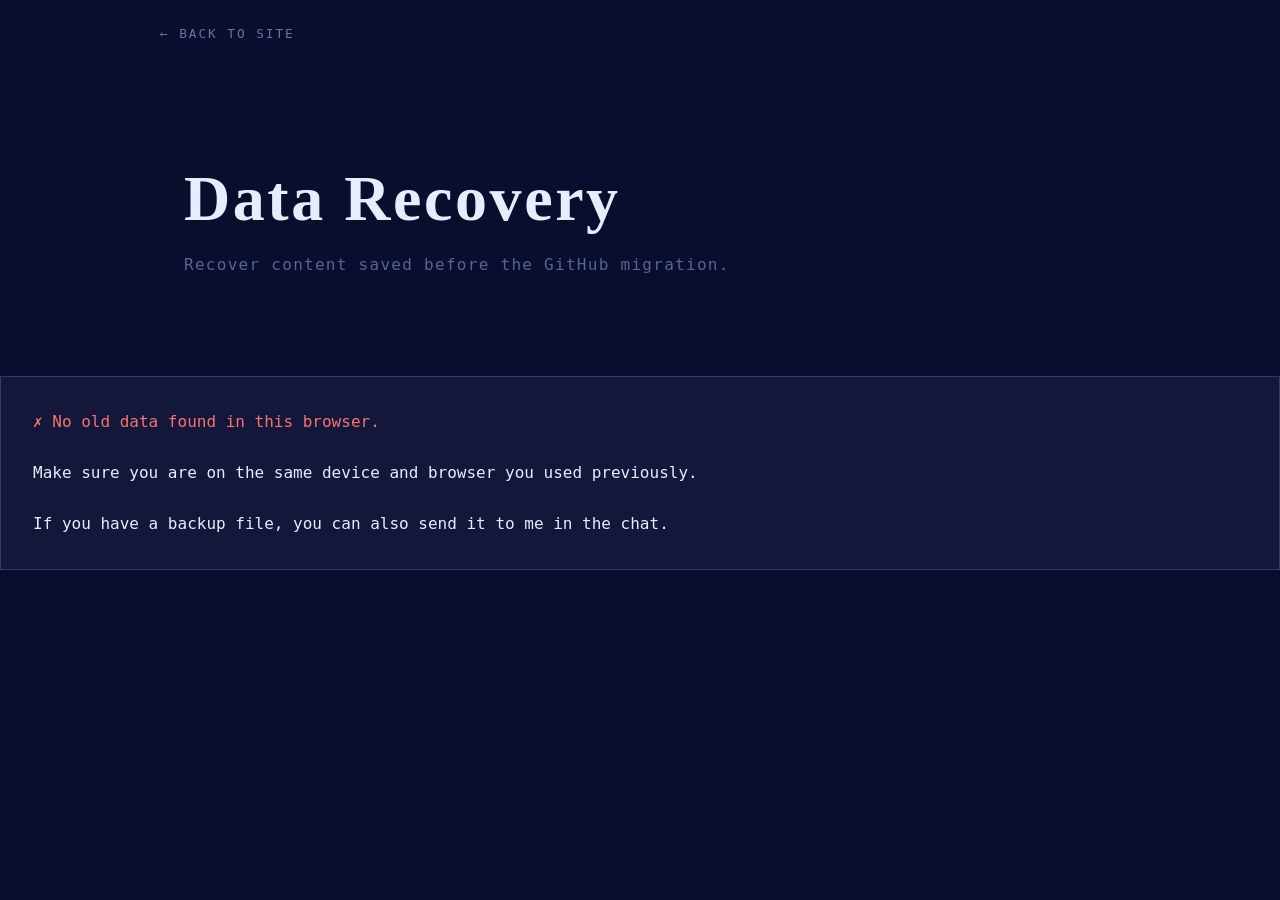
<file: recover.html>
<!DOCTYPE html>
<html lang="en">
<head>
    <meta charset="UTF-8">
    <meta name="viewport" content="width=device-width, initial-scale=1.0">
    <title>Data Recovery — Jackson Marshall</title>
    <link rel="stylesheet" href="css/styles.css">
    <style>
        .recovery-box {
            background: rgba(184, 197, 255, 0.05);
            border: 1px solid rgba(184, 197, 255, 0.2);
            padding: 2rem;
            margin-top: 2rem;
            font-family: 'IBM Plex Mono', monospace;
        }
        .data-preview {
            background: #05071a;
            padding: 1rem;
            max-height: 400px;
            overflow: auto;
            font-size: 0.8rem;
            color: #b8c5ff;
            margin: 1rem 0;
            border: 1px solid rgba(184, 197, 255, 0.1);
            white-space: pre-wrap;
            word-break: break-all;
        }
        .btn {
            background: #b8c5ff;
            color: #0a0e2e;
            border: none;
            padding: 0.8rem 1.5rem;
            cursor: pointer;
            font-weight: bold;
            text-transform: uppercase;
            letter-spacing: 0.1em;
            font-family: 'IBM Plex Mono', monospace;
            font-size: 0.8rem;
        }
        .btn:hover { background: #e8ecff; }
        .btn:disabled { opacity: 0.5; cursor: not-allowed; }
        .alert {
            padding: 1rem;
            margin-bottom: 1rem;
            border-radius: 4px;
            font-size: 0.9rem;
        }
        .alert-success { background: rgba(74, 222, 128, 0.1); border: 1px solid #4ade80; color: #4ade80; }
        .alert-error { background: rgba(248, 113, 113, 0.1); border: 1px solid #f87171; color: #f87171; }
    </style>
</head>
<body>
    <div class="content-wrapper">
        <nav class="page-nav">
            <a href="index.html" class="nav-link">← Back to Site</a>
        </nav>

        <section class="page-header">
            <h1 class="page-title">Data Recovery</h1>
            <p class="page-subtitle">Recover content saved before the GitHub migration.</p>
        </section>

        <div class="recovery-box">
            <div id="alertBox" style="display: none;"></div>
            
            <div id="status">Checking for old data...</div>
            
            <div id="dataSection" style="display: none;">
                <p style="margin-top: 1rem; color: #a8b5ff;">Found your previous content! You can either migrate it automatically or copy it manually.</p>
                <div id="preview" class="data-preview"></div>
                
                <div style="display: flex; gap: 1rem; flex-wrap: wrap; margin-top: 1.5rem;">
                    <button id="migrateBtn" class="btn">1. Auto-Migrate to Admin</button>
                    <button id="copyBtn" class="btn" style="background: transparent; border: 1px solid #b8c5ff; color: #b8c5ff;">2. Copy to Clipboard</button>
                    <button id="downloadBtn" class="btn" style="background: transparent; border: 1px solid #b8c5ff; color: #b8c5ff;">3. Download JSON</button>
                </div>
                
                <div style="margin-top: 2rem; border-top: 1px solid rgba(184, 197, 255, 0.1); padding-top: 1rem;">
                    <p style="font-size: 0.8rem; color: #5a6490;">
                        <strong>Manual Fix:</strong> If the button above doesn't work, click "Copy to Clipboard" and paste the data back to me in our chat. I can then push it to GitHub for you directly.
                    </p>
                </div>
            </div>
        </div>
    </div>

    <script>
        const OLD_KEY = 'jackson_portfolio_data';
        const NEW_KEY = 'jackson_portfolio_data_draft';

        const statusEl = document.getElementById('status');
        const dataSection = document.getElementById('dataSection');
        const previewEl = document.getElementById('preview');
        const alertBox = document.getElementById('alertBox');
        
        const migrateBtn = document.getElementById('migrateBtn');
        const copyBtn = document.getElementById('copyBtn');
        const downloadBtn = document.getElementById('downloadBtn');

        function showAlert(msg, type) {
            alertBox.textContent = msg;
            alertBox.className = 'alert alert-' + type;
            alertBox.style.display = 'block';
            setTimeout(() => { alertBox.style.display = 'none'; }, 5000);
        }

        const oldDataRaw = localStorage.getItem(OLD_KEY);

        if (oldDataRaw) {
            statusEl.style.display = 'none';
            dataSection.style.display = 'block';
            previewEl.textContent = oldDataRaw;

            migrateBtn.onclick = () => {
                try {
                    // Test if it's valid JSON
                    JSON.parse(oldDataRaw);
                    localStorage.setItem(NEW_KEY, oldDataRaw);
                    showAlert('Success! Data moved to draft. Redirecting to Admin...', 'success');
                    setTimeout(() => { window.location.href = 'admin.html'; }, 2000);
                } catch (e) {
                    showAlert('Error: The saved data is corrupted.', 'error');
                }
            };

            copyBtn.onclick = () => {
                navigator.clipboard.writeText(oldDataRaw).then(() => {
                    showAlert('Copied to clipboard!', 'success');
                }).catch(err => {
                    showAlert('Failed to copy. Please select the text in the box and copy manually.', 'error');
                });
            };

            downloadBtn.onclick = () => {
                const blob = new Blob([oldDataRaw], { type: 'application/json' });
                const url = URL.createObjectURL(blob);
                const a = document.createElement('a');
                a.href = url;
                a.download = 'portfolio_recovery_data.json';
                a.click();
            };
        } else {
            statusEl.innerHTML = '<span style="color: #f87171;">✗ No old data found in this browser.</span><br><br>' +
                'Make sure you are on the same device and browser you used previously.<br><br>' +
                'If you have a backup file, you can also send it to me in the chat.';
        }
    </script>
</body>
</html>
</file>
<file: css/styles.css>
/* ============================================================================
   COSMIC PORTFOLIO — CSS
   Deep navy + lavender-white palette, clinical instrument-readout aesthetic
   ============================================================================ */

:root {
    --color-navy: #0a0e2e;
    --color-ink: #e8ecff;
    --color-muted: #5a6490;
    --color-lavender: #b8c5ff;
    --color-lavender-rgb: 184, 197, 255;
}

/* Reset & Base */
* {
    margin: 0;
    padding: 0;
    box-sizing: border-box;
}

html {
    scroll-behavior: auto;
}

body {
    font-family: 'IBM Plex Mono', monospace;
    background-color: var(--color-navy);
    color: var(--color-ink);
    overflow-x: hidden;
    line-height: 1.6;
}

:focus-visible {
    outline: 1px solid var(--color-lavender);
    outline-offset: 5px;
    box-shadow: 0 0 0 4px rgba(var(--color-lavender-rgb), 0.12);
}

/* ============================================================================
   BACKGROUND VIDEO
   ============================================================================ */

.bg-video {
    position: fixed;
    top: 0;
    left: 0;
    width: 100vw;
    height: 100vh;
    object-fit: cover;
    z-index: 0;
    opacity: 0.6;
    pointer-events: none;
    display: block;
}

/* ============================================================================
   ASCII ART BORDERS
   Fixed to viewport edges, above video, below content
   468px wide natural image tiled vertically
   ============================================================================ */

.ascii-border-left,
.ascii-border-right {
    position: fixed;
    top: 0;
    height: 100vh;
    width: 120px;
    z-index: 10;
    pointer-events: none;
    background-image: url('../assets/images/ascii-border-white.png');
    background-repeat: repeat-y;
    background-size: 120px auto;
    opacity: 0.85;
}

.ascii-border-left {
    left: 0;
    background-position: left top;
}

.ascii-border-right {
    right: 0;
    background-position: right top;
    transform: scaleX(-1);
}

/* ============================================================================
   CONTENT WRAPPER
   Padded away from the ASCII borders so text never overlaps them
   ============================================================================ */

.content-wrapper {
    position: relative;
    z-index: 2;
}

/* ============================================================================
   NAVIGATION
   ============================================================================ */

.site-nav {
    position: fixed;
    top: 0;
    right: 0;
    z-index: 100;
    padding: 1.5rem 2.5rem;
}

.nav-list {
    display: flex;
    gap: 2rem;
    list-style: none;
    margin: 0;
    padding: 0;
    align-items: center;
}

.nav-link {
    font-family: 'IBM Plex Mono', monospace;
    font-size: 0.8rem;
    letter-spacing: 0.15em;
    text-transform: uppercase;
    color: rgba(var(--color-lavender-rgb), 0.55);
    text-decoration: none;
    transition: color 0.3s ease;
    position: relative;
}

.nav-link::after {
    content: '';
    position: absolute;
    bottom: -2px;
    left: 0;
    width: 0;
    height: 1px;
    background-color: var(--color-lavender);
    transition: width 0.4s cubic-bezier(0.16, 1, 0.3, 1);
}

.nav-link:hover {
    color: var(--color-ink);
}

.nav-link:hover::after {
    width: 100%;
}

.admin-shortcut {
    opacity: 0.3;
    font-size: 0.7rem;
    text-decoration: none;
    transition: opacity 0.3s ease;
}

.admin-shortcut:hover {
    opacity: 0.8;
}

/* Sub-page nav (Back link) */
.page-nav {
    display: flex;
    align-items: center;
    padding: 1.5rem 2.5rem;
    padding-left: calc(120px + 2.5rem);
}

/* ============================================================================
   TYPOGRAPHY
   ============================================================================ */

h1, h2, h3 {
    font-family: 'Cormorant Garamond', serif;
    font-weight: 600;
    letter-spacing: 0.02em;
}

h1 {
    font-size: 4.5rem;
    line-height: 1.1;
    font-weight: 700;
}

h2 {
    font-size: 2.5rem;
    line-height: 1.2;
    margin-bottom: 2rem;
}

h3 {
    font-size: 1.5rem;
    line-height: 1.3;
}

p {
    font-size: 1rem;
    line-height: 1.8;
}

/* Text reveal — per-character / per-word spans, see js/effects.js */
.tg-word-wrap {
    display: inline-block;
}

.tg-char,
.tg-word {
    display: inline-block;
    will-change: transform, opacity, filter;
}

/* ============================================================================
   HERO SECTION
   ============================================================================ */

.hero {
    min-height: 100dvh;
    min-height: 100vh;
    display: flex;
    align-items: center;
    justify-content: flex-start;
    padding: 4rem 6rem;
    padding-left: calc(120px + 4rem);
    position: relative;
}

.hero-content {
    max-width: 900px;
    opacity: 1;
    position: relative;
    z-index: 1;
}

.hero-title {
    color: var(--color-ink);
    margin-bottom: 1.5rem;
    font-size: 5.5rem;
    letter-spacing: 0.08em;
    font-weight: 700;
}

.hero-subtitle {
    font-family: 'IBM Plex Mono', monospace;
    font-size: 1.1rem;
    color: var(--color-muted);
    letter-spacing: 0.12em;
    font-weight: 400;
}

/* ============================================================================
   BIO & ABOUT SECTIONS
   ============================================================================ */

.bio-section {
    padding: 6rem 6rem 4rem;
    padding-left: calc(120px + 4rem);
    padding-right: calc(120px + 4rem);
}

.bio-content {
    max-width: 75ch;
    font-size: 1.05rem;
    line-height: 1.9;
    color: var(--color-ink);
}

.bio-content p {
    margin-bottom: 1.5rem;
    font-family: 'IBM Plex Mono', monospace;
    font-size: 1rem;
    line-height: 1.8;
}

.about {
    padding: 4rem 6rem 6rem;
    padding-left: calc(120px + 4rem);
    padding-right: calc(120px + 4rem);
    background: rgba(10, 14, 46, 0.3);
    backdrop-filter: blur(4px);
    border-top: 1px solid rgba(var(--color-lavender-rgb), 0.1);
    border-bottom: 1px solid rgba(var(--color-lavender-rgb), 0.1);
}

.section-content {
    max-width: 960px;
    margin: 0 auto;
}

.about-text {
    font-size: 1.05rem;
    line-height: 1.9;
    color: var(--color-ink);
    margin-bottom: 3rem;
    max-width: 75ch;
}

.certifications {
    display: flex;
    flex-wrap: wrap;
    gap: 1rem;
}

.cert-badge {
    display: inline-block;
    padding: 0.6rem 1.2rem;
    border: 1px solid rgba(var(--color-lavender-rgb), 0.3);
    color: var(--color-lavender);
    font-size: 0.85rem;
    font-family: 'IBM Plex Mono', monospace;
    letter-spacing: 0.15em;
    text-transform: uppercase;
    transition: all 0.4s ease;
    background: transparent;
}

.cert-badge:hover {
    border-color: rgba(var(--color-lavender-rgb), 0.6);
    color: var(--color-ink);
}

/* ============================================================================
   PROJECTS & ART SECTIONS
   ============================================================================ */

.projects, .art-section {
    padding: 6rem 6rem;
    padding-left: calc(120px + 4rem);
    padding-right: calc(120px + 4rem);
}

.view-all-link {
    font-family: 'IBM Plex Mono', monospace;
    font-size: 0.9rem;
    color: var(--color-lavender);
    text-decoration: none;
    letter-spacing: 0.05em;
    transition: color 0.3s ease;
    white-space: nowrap;
}

.view-all-link:hover {
    color: var(--color-ink);
}

.projects-grid {
    display: grid;
    grid-template-columns: repeat(auto-fit, minmax(340px, 1fr));
    gap: 2rem;
    perspective: 1400px;
}

.project-card {
    padding: 0;
    background: rgba(10, 14, 46, 0.8);
    border: 1px solid rgba(var(--color-lavender-rgb), 0.15);
    border-radius: 2px;
    transition: border-color 0.3s ease;
    display: flex;
    flex-direction: column;
    overflow: hidden;
}

.project-card:hover {
    border-color: rgba(var(--color-lavender-rgb), 0.35);
}

.project-card-content {
    padding: 2rem;
}

.project-card-preview {
    width: 100%;
    height: 180px;
    overflow: hidden;
    border-bottom: 1px solid rgba(var(--color-lavender-rgb), 0.1);
}

.project-card-preview img {
    width: 100%;
    height: 100%;
    object-fit: cover;
    transition: transform 0.6s ease;
    opacity: 0.8;
}

.project-card:hover .project-card-preview img {
    transform: scale(1.05);
    opacity: 1;
}

.project-name {
    color: var(--color-ink);
    margin-bottom: 1rem;
    font-size: 1.4rem;
    font-family: 'Cormorant Garamond', serif;
}

.project-tags {
    display: flex;
    flex-wrap: wrap;
    gap: 0.75rem;
    margin-bottom: 1.5rem;
}

.tag {
    display: inline-block;
    padding: 0.4rem 0.8rem;
    background: transparent;
    border: 1px solid rgba(var(--color-lavender-rgb), 0.2);
    color: var(--color-muted);
    font-size: 0.8rem;
    font-family: 'IBM Plex Mono', monospace;
    letter-spacing: 0.14em;
    text-transform: uppercase;
    font-variant-numeric: tabular-nums;
    transition: all 0.3s ease;
}

.project-card:hover .tag {
    border-color: rgba(var(--color-lavender-rgb), 0.4);
    color: var(--color-lavender);
}

.project-description {
    color: var(--color-muted);
    font-size: 0.95rem;
    line-height: 1.7;
}

/* Art Grid */
.art-grid {
    display: grid;
    grid-template-columns: repeat(auto-fit, minmax(200px, 1fr));
    gap: 1.5rem;
}

.art-item {
    position: relative;
    aspect-ratio: 1;
    overflow: hidden;
    border: 1px solid rgba(var(--color-lavender-rgb), 0.1);
    background: rgba(10, 14, 46, 0.4);
}

.art-item img {
    width: 100%;
    height: 100%;
    object-fit: cover;
    transition: transform 0.6s cubic-bezier(0.16, 1, 0.3, 1);
}

.art-item:hover img {
    transform: scale(1.05);
}

.art-caption {
    position: absolute;
    bottom: 0;
    left: 0;
    width: 100%;
    padding: 1rem;
    background: linear-gradient(to top, rgba(10, 14, 46, 0.9), transparent);
    color: var(--color-ink);
    font-family: 'IBM Plex Mono', monospace;
    font-size: 0.75rem;
    letter-spacing: 0.05em;
    opacity: 0;
    transition: opacity 0.3s ease;
}

.art-item:hover .art-caption {
    opacity: 1;
}

/* ============================================================================
   CONTACT SECTION
   ============================================================================ */

.contact {
    padding: 8rem 6rem;
    padding-left: calc(120px + 4rem);
    padding-right: calc(120px + 4rem);
    background: rgba(10, 14, 46, 0.3);
    backdrop-filter: blur(4px);
    border-top: 1px solid rgba(var(--color-lavender-rgb), 0.1);
    text-align: center;
}

.contact-info {
    display: flex;
    flex-direction: column;
    align-items: center;
    gap: 1.5rem;
}

.contact-line {
    font-family: 'IBM Plex Mono', monospace;
    font-size: 1.3rem;
    color: var(--color-ink);
    letter-spacing: 0.05em;
    text-decoration: none;
    transition: color 0.3s ease;
    position: relative;
}

.contact-line::after {
    content: '';
    position: absolute;
    bottom: -2px;
    left: 0;
    width: 0;
    height: 1px;
    background-color: var(--color-lavender);
    transition: width 0.4s cubic-bezier(0.16, 1, 0.3, 1);
}

.contact-line:hover {
    color: var(--color-lavender);
}

.footer-3d-container {
    margin-top: 4rem;
    display: flex;
    justify-content: center;
    width: 100%;
}

.three-d-text-stage {
    width: 65%; /* Increased from 50% to make it a touch larger */
    aspect-ratio: 2.5 / 1; /* Adjusted aspect ratio for longer text */
    position: relative;
    overflow: hidden;
}

@media (max-width: 768px) {
    .three-d-text-stage {
        width: 80%;
    }
}

.contact-line:hover::after {
    width: 100%;
}

/* ============================================================================
   SUB-PAGE SHARED STYLES
   ============================================================================ */

.page-header {
    padding: 6rem 6rem 4rem;
    padding-left: calc(120px + 4rem);
    padding-right: calc(120px + 4rem);
}

.page-title {
    font-family: 'Cormorant Garamond', serif;
    font-size: 4rem;
    font-weight: 700;
    color: var(--color-ink);
    letter-spacing: 0.04em;
    margin-bottom: 1rem;
}

.page-subtitle {
    font-family: 'IBM Plex Mono', monospace;
    font-size: 1rem;
    color: var(--color-muted);
    letter-spacing: 0.08em;
}

/* ============================================================================
   PROJECTS PAGE — EXPANDABLE CARDS
   ============================================================================ */

.projects-header {
    padding: 6rem 6rem 3rem;
    padding-left: calc(120px + 4rem);
    padding-right: calc(120px + 4rem);
}

.projects-container {
    padding: 0 6rem 8rem;
    padding-left: calc(120px + 4rem);
    padding-right: calc(120px + 4rem);
    perspective: 1400px;
}

/* Shelf styles removed — using grid layout instead */

.project-card-expandable {
    position: relative;
    padding: 0;
    background: rgba(10, 14, 46, 0.85);
    border: 1px solid rgba(var(--color-lavender-rgb), 0.15);
    border-radius: 2px;
    cursor: pointer;
    transition: border-color 0.3s ease;
    min-height: 200px;
    display: flex;
    flex-direction: column;
    overflow: hidden;
}

.project-card-expandable:hover {
    border-color: rgba(var(--color-lavender-rgb), 0.3);
}

.project-card-expandable .project-card-preview {
    height: 160px;
}

.card-title {
    font-family: 'Cormorant Garamond', serif;
    font-size: 1.4rem;
    color: var(--color-ink);
    margin-bottom: 1rem;
    font-weight: 600;
}

.card-description {
    color: var(--color-muted);
    font-size: 0.95rem;
    line-height: 1.7;
    margin-bottom: 1.5rem;
}

.card-tags {
    display: flex;
    flex-wrap: wrap;
    gap: 0.6rem;
    margin-bottom: 1.5rem;
}

.section-label {
    font-family: 'IBM Plex Mono', monospace;
    font-size: 0.7rem;
    text-transform: uppercase;
    letter-spacing: 0.15em;
    color: var(--color-muted);
    margin-bottom: 0.75rem;
    margin-top: 1.5rem;
}

/* ============================================================================
   PROJECT DETAIL OVERLAY
   ============================================================================ */

.detail-photo-caption {
    font-family: 'IBM Plex Mono', monospace;
    font-size: 1.6rem !important;
    color: #5a6490;
    text-align: center;
    margin-top: 0.75rem;
    line-height: 1.4;
}

.project-detail-overlay {
    position: fixed;
    top: 0;
    left: 0;
    width: 100%;
    height: 100%;
    background: var(--color-navy);
    z-index: 10000; /* Higher z-index */
    display: none;
    opacity: 0;
    overflow-y: auto !important;
    overscroll-behavior: contain;
    -webkit-overflow-scrolling: touch;
    padding-left: 120px; /* Account for ASCII border */
}

/* Ensure body scroll is truly blocked when overlay is open */
body.overlay-open {
    overflow: hidden !important;
    height: 100vh !important;
    position: fixed;
    width: 100%;
}

/* Individual project views use a solid blue background, not the page video. */
body.overlay-open > .bg-video {
    display: none !important;
}

/* Ensure the content inside can scroll if it exceeds height */
.overlay-content-wrapper {
    min-height: 100%;
    display: flex;
    flex-direction: column;
    max-width: 1000px;
    margin: 0 auto;
    padding: 4rem 2.5rem 8rem;
}

.overlay-nav {
    margin-bottom: 4rem;
}

.close-detail-btn {
    background: transparent;
    border: none;
    color: var(--color-lavender);
    font-family: 'IBM Plex Mono', monospace;
    font-size: 0.85rem;
    text-transform: uppercase;
    letter-spacing: 0.15em;
    cursor: pointer;
    padding: 0.5rem 0;
    border-bottom: 1px solid rgba(var(--color-lavender-rgb), 0.2);
    transition: all 0.3s ease;
}

.close-detail-btn:hover {
    color: var(--color-ink);
    border-bottom-color: rgba(var(--color-lavender-rgb), 0.6);
}

.detail-content {
    display: flex;
    flex-direction: column;
    gap: 3rem;
}

.detail-header h1 {
    font-size: 4.5rem;
    margin-bottom: 1.5rem;
}

.detail-tags {
    display: flex;
    gap: 0.75rem;
    flex-wrap: wrap;
    margin-bottom: 2rem;
}

.detail-photos-large {
    display: flex;
    flex-direction: column;
    gap: 2rem;
}

.detail-photo-item {
    width: 100%;
    border: 1px solid rgba(var(--color-lavender-rgb), 0.15);
    background: rgba(10, 14, 46, 0.5);
}

.detail-photo-item img {
    width: 100%;
    display: block;
}

.detail-body {
    max-width: 70ch;
}

.detail-description {
    font-size: 1.1rem;
    line-height: 1.8;
    color: var(--color-ink);
    margin-bottom: 3rem;
    font-family: 'IBM Plex Mono', monospace;
}

.detail-description p {
    margin-bottom: 1.5rem;
}

.detail-description p:last-child {
    margin-bottom: 0;
}

.detail-links-section {
    border-top: 1px solid rgba(var(--color-lavender-rgb), 0.1);
    padding-top: 2rem;
}

.detail-links-grid {
    display: grid;
    grid-template-columns: repeat(auto-fill, minmax(200px, 1fr));
    gap: 1.5rem;
}

.detail-link-card {
    padding: 1.5rem;
    border: 1px solid rgba(var(--color-lavender-rgb), 0.1);
    text-decoration: none;
    transition: all 0.3s ease;
}

.detail-link-card:hover {
    background: rgba(var(--color-lavender-rgb), 0.05);
    border-color: rgba(var(--color-lavender-rgb), 0.3);
}

.link-label {
    display: block;
    font-family: 'IBM Plex Mono', monospace;
    font-size: 0.7rem;
    text-transform: uppercase;
    color: var(--color-muted);
    margin-bottom: 0.5rem;
}

.link-url {
    display: block;
    font-family: 'Cormorant Garamond', serif;
    font-size: 1.2rem;
    color: var(--color-lavender);
}

/* ============================================================================
   WRITING PAGE
   ============================================================================ */

.writing-container {
    padding: 0 6rem 8rem;
    padding-left: calc(120px + 4rem);
    padding-right: calc(120px + 4rem);
    max-width: calc(900px + 120px + 8rem);
}

.articles-list {
    display: flex;
    flex-direction: column;
    gap: 0;
}

.article-item {
    padding: 2.5rem 0;
    border-bottom: 1px solid rgba(var(--color-lavender-rgb), 0.1);
    border-left: 2px solid rgba(var(--color-lavender-rgb), 0.15);
    padding-left: 2rem;
    cursor: pointer;
    transition: border-color 0.3s ease;
}

.article-item:first-child {
    border-top: 1px solid rgba(var(--color-lavender-rgb), 0.1);
}

.article-item:hover {
    border-left-color: rgba(var(--color-lavender-rgb), 0.5);
}

.article-meta {
    display: flex;
    align-items: baseline;
    gap: 2rem;
    margin-bottom: 0.75rem;
    flex-wrap: wrap;
}

.article-title {
    font-family: 'Cormorant Garamond', serif;
    font-size: 1.4rem;
    color: var(--color-ink);
    font-weight: 600;
    transition: color 0.3s ease;
}

.article-item:hover .article-title {
    color: var(--color-lavender);
}

.article-date {
    font-family: 'IBM Plex Mono', monospace;
    font-size: 0.8rem;
    color: var(--color-muted);
    letter-spacing: 0.05em;
    white-space: nowrap;
}

.article-summary {
    font-family: 'IBM Plex Mono', monospace;
    font-size: 0.9rem;
    color: var(--color-muted);
    line-height: 1.7;
}

/* Reading View Modal */
.reading-view {
    position: fixed;
    inset: 0;
    z-index: 1000;
    background: rgba(10, 14, 46, 0.97);
    backdrop-filter: blur(8px);
    overflow-y: auto;
    opacity: 0;
    pointer-events: none;
    transition: opacity 0.3s ease;
}

.reading-close {
    position: fixed;
    top: 2rem;
    right: 2.5rem;
    font-size: 2rem;
    color: var(--color-muted);
    cursor: pointer;
    transition: color 0.3s ease;
    z-index: 1001;
    line-height: 1;
}

.reading-close:hover {
    color: var(--color-ink);
}

.reading-content {
    max-width: 65ch;
    margin: 0 auto;
    padding: 6rem 2rem 8rem;
}

.reading-title {
    font-family: 'Cormorant Garamond', serif;
    font-size: 2.8rem;
    font-weight: 700;
    color: var(--color-ink);
    margin-bottom: 1rem;
    line-height: 1.2;
}

.reading-date {
    font-family: 'IBM Plex Mono', monospace;
    font-size: 0.85rem;
    color: var(--color-muted);
    letter-spacing: 0.05em;
    margin-bottom: 3rem;
    display: block;
}

.reading-body {
    font-family: 'IBM Plex Mono', monospace;
    font-size: 0.95rem;
    line-height: 1.9;
    color: var(--color-lavender);
}

.reading-body p {
    margin-bottom: 1.5rem;
}

.reading-body .drop-cap::first-letter {
    font-family: 'Cormorant Garamond', serif;
    font-size: 4em;
    font-weight: 700;
    float: left;
    line-height: 0.75;
    margin-right: 0.1em;
    color: var(--color-ink);
}

/* ============================================================================
   GALLERY PAGE
   ============================================================================ */

.gallery-container {
    padding: 0 6rem 8rem;
    padding-left: calc(120px + 4rem);
    padding-right: calc(120px + 4rem);
}

.gallery-grid {
    display: grid;
    grid-template-columns: repeat(3, 1fr);
    grid-auto-rows: 280px;
    gap: 1.5rem;
}

.gallery-item {
    position: relative;
    overflow: hidden;
    border: 1px solid rgba(var(--color-lavender-rgb), 0.1);
    background: rgba(10, 14, 46, 0.6);
    cursor: pointer;
    transition: border-color 0.3s ease;
    will-change: transform;
}

.gallery-item:hover {
    border-color: rgba(var(--color-lavender-rgb), 0.35);
}

.gallery-item img {
    width: 100%;
    height: 100%;
    object-fit: cover;
    transition: transform 0.6s cubic-bezier(0.16, 1, 0.3, 1);
    display: block;
}

.gallery-item:hover img {
    transform: scale(1.04);
}

.gallery-placeholder {
    display: flex;
    align-items: center;
    justify-content: center;
    width: 100%;
    height: 100%;
    font-family: 'IBM Plex Mono', monospace;
    font-size: 0.9rem;
    color: var(--color-muted);
    letter-spacing: 0.1em;
}

.gallery-caption {
    position: absolute;
    bottom: 0;
    left: 0;
    width: 100%;
    padding: 1rem;
    background: linear-gradient(to top, rgba(10, 14, 46, 0.9), transparent);
    color: var(--color-ink);
    font-family: 'IBM Plex Mono', monospace;
    font-size: 0.75rem;
    letter-spacing: 0.05em;
    opacity: 0;
    transition: opacity 0.3s ease;
}

.gallery-item:hover .gallery-caption {
    opacity: 1;
}

/* Lightbox */
.lightbox {
    position: fixed;
    inset: 0;
    z-index: 1000;
    display: flex;
    align-items: center;
    justify-content: center;
    opacity: 0;
    pointer-events: none;
    transition: opacity 0.3s ease;
}

.lightbox-overlay {
    position: absolute;
    inset: 0;
    background: rgba(10, 14, 46, 0.95);
    backdrop-filter: blur(8px);
}

.lightbox-content {
    position: relative;
    z-index: 1;
    max-width: 90vw;
    max-height: 90vh;
    display: flex;
    flex-direction: column;
    align-items: center;
    gap: 1rem;
}

.lightbox-close {
    position: fixed;
    top: 2rem;
    right: 2.5rem;
    font-size: 2rem;
    color: var(--color-muted);
    background: none;
    border: none;
    cursor: pointer;
    transition: color 0.3s ease;
    line-height: 1;
}

.lightbox-close:hover {
    color: var(--color-ink);
}

.lightbox-image {
    max-width: 85vw;
    max-height: 80vh;
    object-fit: contain;
    border: 1px solid rgba(var(--color-lavender-rgb), 0.15);
}

.lightbox-caption {
    font-family: 'IBM Plex Mono', monospace;
    font-size: 0.85rem;
    color: var(--color-muted);
    letter-spacing: 0.05em;
    text-align: center;
}

/* ============================================================================
   RESPONSIVE DESIGN
   ============================================================================ */

@media (max-width: 1200px) {
    .ascii-border-left,
    .ascii-border-right {
        width: 90px;
        background-size: 90px auto;
    }

    .hero,
    .bio-section,
    .about,
    .projects,
    .art-section,
    .contact,
    .page-header,
    .projects-header,
    .projects-container,
    .writing-container,
    .gallery-container {
        padding-left: calc(90px + 3rem);
        padding-right: calc(90px + 3rem);
    }

    .page-nav {
        padding-left: calc(90px + 2rem);
    }
}

@media (max-width: 1024px) {
    .hero-title { font-size: 4rem; }
    .projects-grid { grid-template-columns: repeat(auto-fit, minmax(300px, 1fr)); }
    .gallery-grid { grid-template-columns: repeat(2, 1fr); }
}

@media (max-width: 768px) {
    .ascii-border-left,
    .ascii-border-right {
        width: 60px;
        background-size: 60px auto;
        opacity: 0.6;
    }

    .hero,
    .bio-section,
    .about,
    .projects,
    .art-section,
    .contact,
    .page-header,
    .projects-header,
    .projects-container,
    .writing-container,
    .gallery-container {
        padding-left: calc(60px + 1.5rem);
        padding-right: calc(60px + 1.5rem);
    }

    .page-nav {
        padding: 1rem 1.5rem;
        padding-left: calc(60px + 1.5rem);
    }

    .site-nav { padding: 1rem 1.5rem; }
    .nav-list { gap: 1.25rem; }
    .nav-link { font-size: 0.75rem; }

    .hero { min-height: 80dvh; }
    .hero-title { font-size: 2.8rem; }
    .page-title { font-size: 2.5rem; }

    .projects-grid { grid-template-columns: 1fr; }
    .gallery-grid {
        grid-template-columns: repeat(2, 1fr);
        grid-auto-rows: 180px;
    }
}

@media (max-width: 480px) {
    .ascii-border-left,
    .ascii-border-right {
        width: 40px;
        background-size: 40px auto;
        opacity: 0.5;
    }

    .hero,
    .bio-section,
    .about,
    .projects,
    .art-section,
    .contact,
    .page-header,
    .projects-header,
    .projects-container,
    .writing-container,
    .gallery-container {
        padding-left: calc(40px + 1rem);
        padding-right: calc(40px + 1rem);
    }

    .hero-title { font-size: 2rem; }
    .page-title { font-size: 2rem; }
    .contact-line { font-size: 1rem; }
    .gallery-grid {
        grid-template-columns: 1fr;
        grid-auto-rows: 220px;
    }
}

/* ============================================================================
   FILM GRAIN OVERLAY
   ============================================================================ */

.grain-overlay {
    position: fixed;
    inset: -50%;
    width: 200%;
    height: 200%;
    pointer-events: none;
    z-index: 9998;
    background-image: url('../assets/images/noise.png');
    background-repeat: repeat;
    opacity: 0.05;
    mix-blend-mode: overlay;
    animation: grain-shift 0.6s steps(3) infinite;
    will-change: transform;
}

.scanline-overlay {
    position: fixed;
    inset: 0;
    pointer-events: none;
    z-index: 9997;
    opacity: 0.11;
    background: repeating-linear-gradient(
        to bottom,
        rgba(184, 197, 255, 0.08) 0,
        rgba(184, 197, 255, 0.08) 1px,
        transparent 1px,
        transparent 4px
    );
    mix-blend-mode: screen;
}

.has-custom-cursor,
.has-custom-cursor a,
.has-custom-cursor button,
.has-custom-cursor input,
.has-custom-cursor textarea,
.has-custom-cursor select {
    cursor: none;
}

.cursor-reticle {
    position: fixed;
    top: 0;
    left: 0;
    width: 34px;
    height: 34px;
    z-index: 200000;
    pointer-events: none;
    opacity: 0;
    transition: opacity 0.2s ease, width 0.25s ease, height 0.25s ease;
    margin: -17px 0 0 -17px;
    color: #FFFFFF;
    filter: drop-shadow(0 0 8px rgba(255, 255, 255, 0.3));
}

.cursor-reticle.is-visible {
    opacity: 0.82;
}

.cursor-reticle.is-active {
    width: 48px;
    height: 48px;
    margin: -24px 0 0 -24px;
}

.cursor-reticle__icon {
    position: absolute;
    inset: 2px;
    width: calc(100% - 4px);
    height: calc(100% - 4px);
    object-fit: contain;
    transform: rotate(145deg);
    transition: transform 0.3s ease;
}

.cursor-reticle.is-active .cursor-reticle__icon {
    transform: rotate(145deg) scale(1.1);
}

.cursor-reticle__label {
    position: absolute;
    top: calc(100% + 8px);
    left: 50%;
    transform: translateX(-50%);
    font: 0.55rem/1 'IBM Plex Mono', monospace;
    letter-spacing: 0.15em;
    white-space: nowrap;
    color: #FFFFFF;
}

@keyframes grain-shift {
    0%   { transform: translate(0%, 0%); }
    33%  { transform: translate(-2%, 1%); }
    66%  { transform: translate(1%, -2%); }
    100% { transform: translate(0%, 0%); }
}

@media (prefers-reduced-motion: reduce) {
    .grain-overlay {
        animation: none;
        opacity: 0.03;
    }

    .scanline-overlay,
    .cursor-reticle {
        display: none;
    }
}


/* ============================================================================
   PAGE TRANSITIONS — blinds-style wipe
   The opening animation is pure CSS (runs automatically on load, no JS
   dependency) so a script failure can never leave the screen stuck covered.
   JS only handles the closing animation before navigating to another page.
   ============================================================================ */

.page-transition-overlay {
    position: fixed;
    inset: 0;
    background: var(--color-navy);
    z-index: 100000;
    pointer-events: none;
    display: flex;
}

.pt-strip {
    flex: 1 0 0;
    height: 100%;
    background: var(--color-navy);
    transform: scaleY(1);
    transform-origin: top;
    animation: pt-open 0.6s cubic-bezier(0.65, 0, 0.35, 1) forwards;
    animation-delay: calc(var(--pt-i, 0) * 0.035s);
}

.pt-strip:nth-child(even) {
    transform-origin: bottom;
}

@keyframes pt-open {
    from { transform: scaleY(1); }
    to   { transform: scaleY(0); }
}

@media (prefers-reduced-motion: reduce) {
    .pt-strip {
        animation-duration: 0.01s;
        animation-delay: 0s;
    }
}

/* ============================================================================
   MAGNETIC LINKS
   ============================================================================ */

.js-magnetic {
    display: inline-block;
    will-change: transform;
}

/* ============================================================================
   3D CARD TILT + GLARE
   ============================================================================ */

.js-tilt-card {
    position: relative;
    transform-style: flat;
    will-change: transform;
}

.card-glare {
    position: absolute;
    inset: 0;
    z-index: 3;
    pointer-events: none;
    opacity: 0;
    transition: opacity 0.4s ease;
    background: radial-gradient(
        circle at var(--mx, 50%) var(--my, 50%),
        rgba(var(--color-lavender-rgb), 0.16),
        transparent 55%
    );
}

/* ============================================================================
   SPARKLES — ambient hero starfield
   ============================================================================ */

.sparkles-canvas {
    position: absolute;
    inset: 0;
    z-index: 0;
    pointer-events: none;
    mix-blend-mode: screen;
}

@media (prefers-reduced-motion: reduce) {
    .sparkles-canvas {
        display: none;
    }

    .tg-char,
    .tg-word {
        opacity: 1 !important;
        transform: none !important;
        filter: none !important;
    }
}

/* ============================================================================
   STRIPE PRESS STYLE REDESIGN
   ============================================================================ */

.projects-page-body,
.writing-page-body,
.gallery-page-body {
    background-color: #0a0e2e;
}

.projects-page-body .bg-video,
.writing-page-body .bg-video,
.gallery-page-body .bg-video {
    display: block;
    opacity: 0.6; /* Match home page opacity */
}

.stripe-press-container {
    padding: 4rem 2rem;
    max-width: 1400px;
    margin: 0 auto;
}

.books-wrapper {
    display: grid;
    grid-template-columns: repeat(auto-fill, minmax(280px, 1fr));
    gap: 4rem 2rem;
    justify-items: center;
}

.book-item {
    width: 220px;
    cursor: pointer;
    transition: transform 0.4s cubic-bezier(0.16, 1, 0.3, 1);
    animation: fadeInUp 0.8s both var(--delay);
}

@keyframes fadeInUp {
    from { opacity: 0; transform: translateY(30px); }
    to { opacity: 1; transform: translateY(0); }
}

.book-visual {
    position: relative;
    width: 200px;
    height: 280px;
    perspective: 1000px;
    margin-bottom: 2rem;
}

.book-3d {
    position: relative;
    width: 100%;
    height: 100%;
    transform-style: preserve-3d;
    transform: rotateY(-25deg);
    transition: transform 0.6s cubic-bezier(0.16, 1, 0.3, 1);
}

.book-item:hover .book-3d {
    transform: rotateY(-5deg) rotateX(5deg);
}

.book-front, .book-spine, .book-top {
    position: absolute;
    background: #1a1d2e;
}

.book-front {
    width: 100%;
    height: 100%;
    left: 0;
    top: 0;
    transform: translateZ(20px);
    box-shadow: 5px 5px 20px rgba(0,0,0,0.5);
    overflow: hidden;
    border-radius: 2px 4px 4px 2px;
}

.book-front img {
    width: 100%;
    height: 100%;
    object-fit: cover;
}

.book-overlay {
    position: absolute;
    top: 0;
    left: 0;
    width: 100%;
    height: 100%;
    background: linear-gradient(90deg, rgba(0,0,0,0.2) 0%, rgba(255,255,255,0.05) 5%, transparent 15%);
}

.book-spine {
    width: 40px;
    height: 100%;
    left: -20px;
    top: 0;
    transform: rotateY(-90deg);
    background: #141726;
    display: flex;
    align-items: center;
    justify-content: center;
    border-radius: 2px 0 0 2px;
}

.spine-text {
    transform: rotate(90deg);
    white-space: nowrap;
    font-family: 'IBM Plex Mono', monospace;
    font-size: 0.7rem;
    color: rgba(184, 197, 255, 0.6);
    text-transform: uppercase;
    letter-spacing: 0.1em;
    width: 240px;
    text-align: center;
}

.book-top {
    width: 100%;
    height: 40px;
    left: 0;
    top: -20px;
    transform: rotateX(90deg);
    background: #2a2e45;
}

.book-info {
    text-align: left;
    margin-top: 1rem;
}

.book-title {
    font-family: 'Cormorant Garamond', serif;
    font-size: 1.6rem;
    color: var(--color-ink);
    margin-bottom: 0.4rem;
    font-weight: 600;
}

.book-author {
    font-family: 'IBM Plex Mono', monospace;
    font-size: 0.75rem;
    color: var(--color-muted);
    text-transform: uppercase;
    letter-spacing: 0.1em;
}

/* Projects page specific overrides */
.projects-header {
    text-align: center;
    padding: 6rem 2rem 2rem;
    max-width: 800px;
    margin: 0 auto;
}

.projects-header .page-title {
    font-size: 4rem;
    margin-bottom: 1rem;
}

.projects-header .page-subtitle {
    color: var(--color-muted);
    font-size: 1.1rem;
    max-width: 60ch;
    margin: 0 auto;
}

/* ============================================================================
   HORSE LOADING SCREEN
   ============================================================================ */

.horse-loading-screen {
    position: fixed;
    top: 0;
    left: 0;
    width: 100%;
    height: 100%;
    background: var(--color-navy);
    z-index: 200000; /* Increased to be above page transitions */
    display: flex;
    flex-direction: column;
    align-items: center;
    justify-content: center;
    transition: opacity 0.6s ease, visibility 0.6s;
}

.horse-loading-screen.hidden {
    opacity: 0;
    visibility: hidden;
    pointer-events: none;
}

.loading-video-container {
    width: 90%;
    max-width: 225px;
    height: auto;
    margin-bottom: 1.5rem;
    border-radius: 4px;
    overflow: hidden;
    box-shadow: 0 10px 30px rgba(0, 0, 0, 0.5);
}

.loading-video-container video {
    width: 100%;
    display: block;
}

.loading-text {
    font-family: 'IBM Plex Mono', monospace;
    font-size: 0.9rem;
    color: var(--color-ink);
    letter-spacing: 0.2em;
    text-transform: uppercase;
    animation: pulse 1.5s infinite ease-in-out;
}

@keyframes pulse {
    0%, 100% { opacity: 0.5; }
    50% { opacity: 1; }
}
</file>
